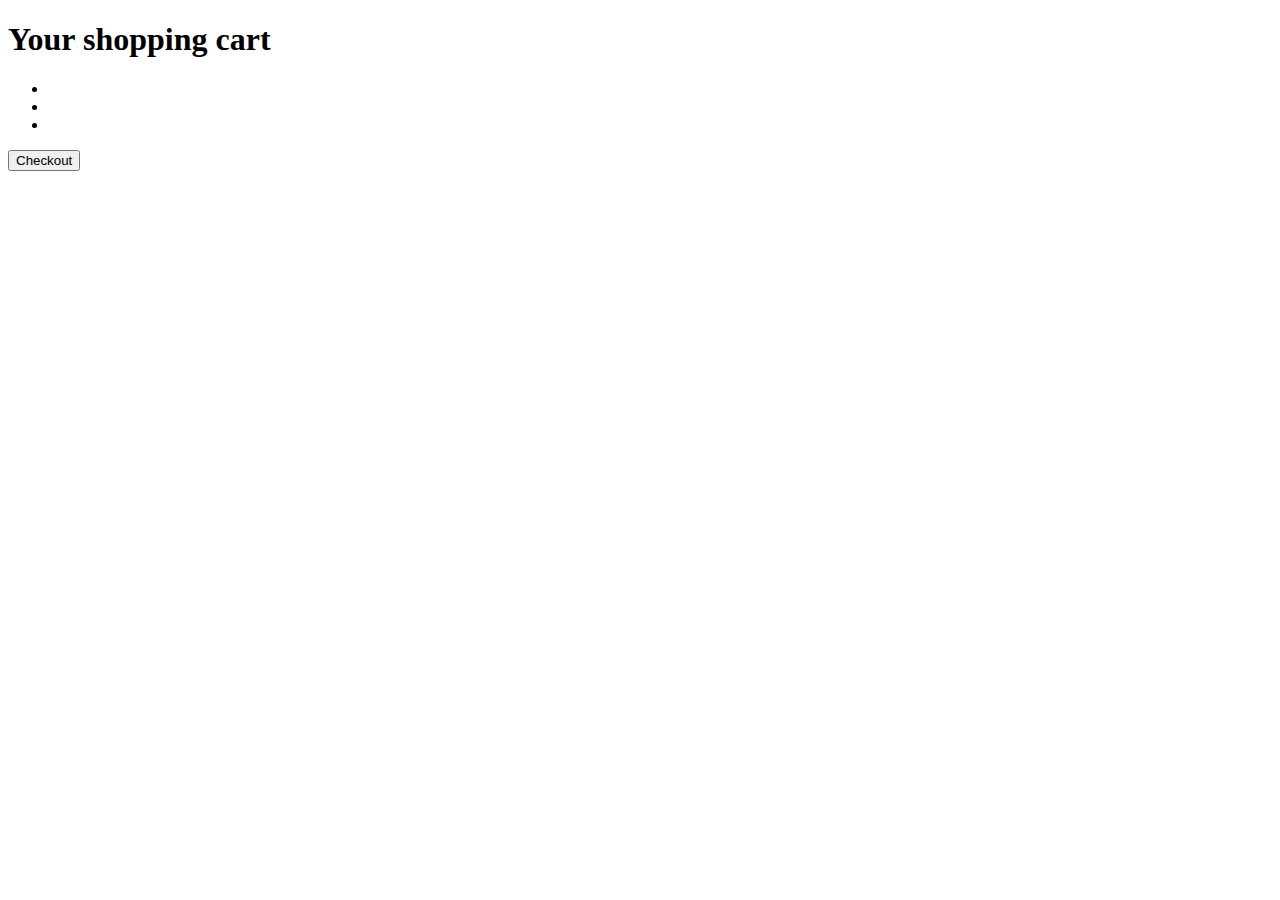
<file: wicket/src/main/java/net/skybert/CartPage.html>
<!DOCTYPE html PUBLIC
"-//W3C//DTD XHTML 1.0 Strict//EN"
"http://www.w3.org/TR/xhtml1/DTD/xhtml1-strict.dtd"
>
<html xmlns="http://www.w3.org/1999/xhtml"
      xmlns:wicket="http://wicket.apache.org">
  <head>
    <meta name="author" content="Torstein Krause Johansen"/>
    <meta http-equiv="Content-Type" content="text/html; charset=utf-8"/>
    <link rel="stylesheet" type="text/css" href="http://skybert.net/style/skybert.css" /> 
    <title>
      You shopping cart
    </title>
  </head>
  <body>
    <h1>Your shopping cart</h1>
    <div wicket:id="feedback"></div>
    <ul wicket:id="cart">
      <li wicket:id="id"></li>
      <li><a wicket:id="link"><span wicket:id="name"></span></a></li>
      <li wicket:id="price"></li>
    </ul>
    <form wicket:id="form">
      <div>
        <input wicket:id="checkout" type="submit" value="Checkout"/>
      </div>
    </form>
  </body>
</html>
</file>
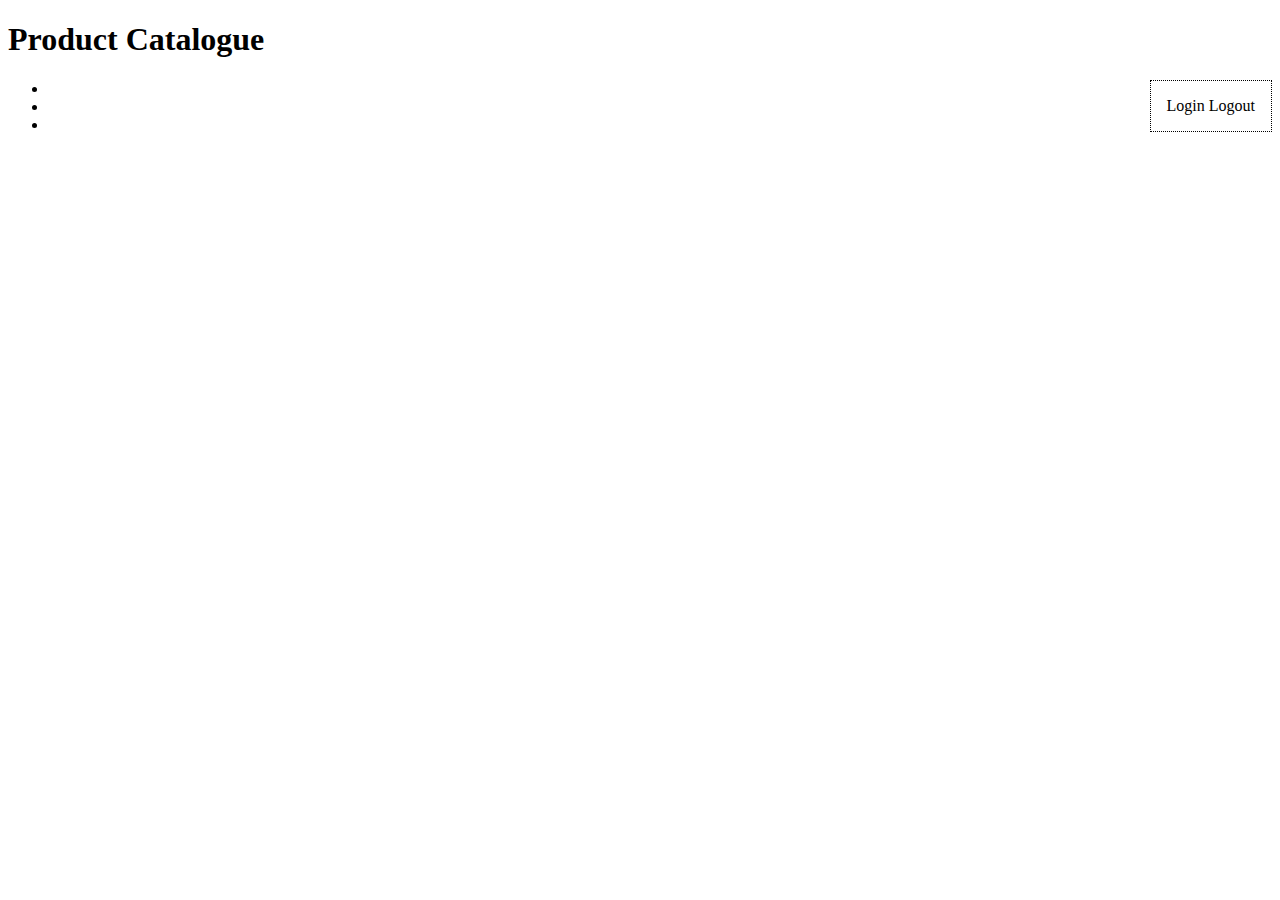
<file: wicket/src/main/java/net/skybert/CataloguePage.html>
<?xml version="1.0" encoding="utf-8"?>
<!DOCTYPE html PUBLIC
"-//W3C//DTD XHTML 1.0 Strict//EN"
"http://www.w3.org/TR/xhtml1/DTD/xhtml1-strict.dtd"
>
<html xmlns="http://www.w3.org/1999/xhtml"
      xmlns:wicket="http://wicket.apache.org">
  <head>
    <meta name="author" content="Torstein Krause Johansen"/>
    <meta http-equiv="Content-Type" content="text/html; charset=utf-8"/>
    <link rel="stylesheet" type="text/css" href="http://skybert.net/style/skybert.css" /> 
    <title>
      Product Catalogue
    </title>
  </head>
  <body>
    <h1>Product Catalogue</h1>
    <div style="float: right; border: thin dotted black; padding: 1em;">
      <a wicket:id="login">Login</a>
      <a wicket:id="logout">Logout</a>
    </div>
    <div wicket:id="feedback"></div>
    <ul wicket:id="productList">
      <li wicket:id="id"></li>
      <li><a wicket:id="link"><span wicket:id="name"></span></a></li>
      <li wicket:id="price"></li>
    </ul>
  </body>
</html>
</file>
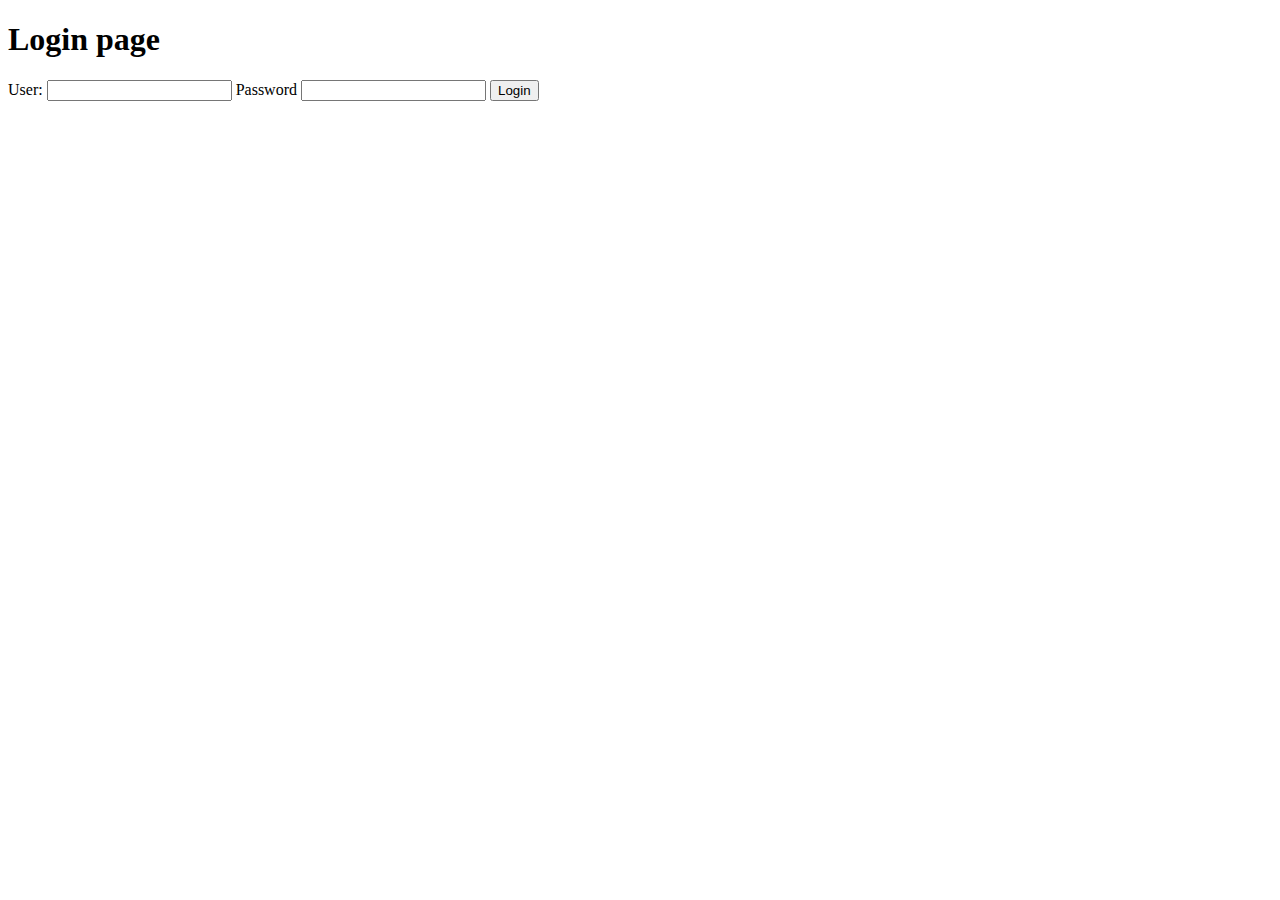
<file: wicket/src/main/java/net/skybert/LoginPage.html>
<!DOCTYPE html PUBLIC
"-//W3C//DTD XHTML 1.0 Strict//EN"
"http://www.w3.org/TR/xhtml1/DTD/xhtml1-strict.TDD"
>
<html xmlns="http://www.w3.org/1999/xhtml"
      xmlns:wicket="http://wicket.apache.org">
  <head>
    <meta name="author" content="Torstein Krause Johansen"/>
    <meta http-equiv="Content-Type" content="text/html; charset=UT-8"/>
    <link rel="stylesheet" type="text/css" href="http://skybert.net/style/skybert.css" /> 
    <title>
      Login Page
    </title>
  </head>
  <body>
    <h1>Login page</h1>
    <div wicket:id="feedback"></div>
    <form wicket:id="form">
      <div>
        User: <input wicket:id="userName" type="text"/>
        Password <input wicket:id="password" type="password"/>
        <input type="submit" value="Login"/>
      </div>
    </form>
  </body>
</html>
</file>
